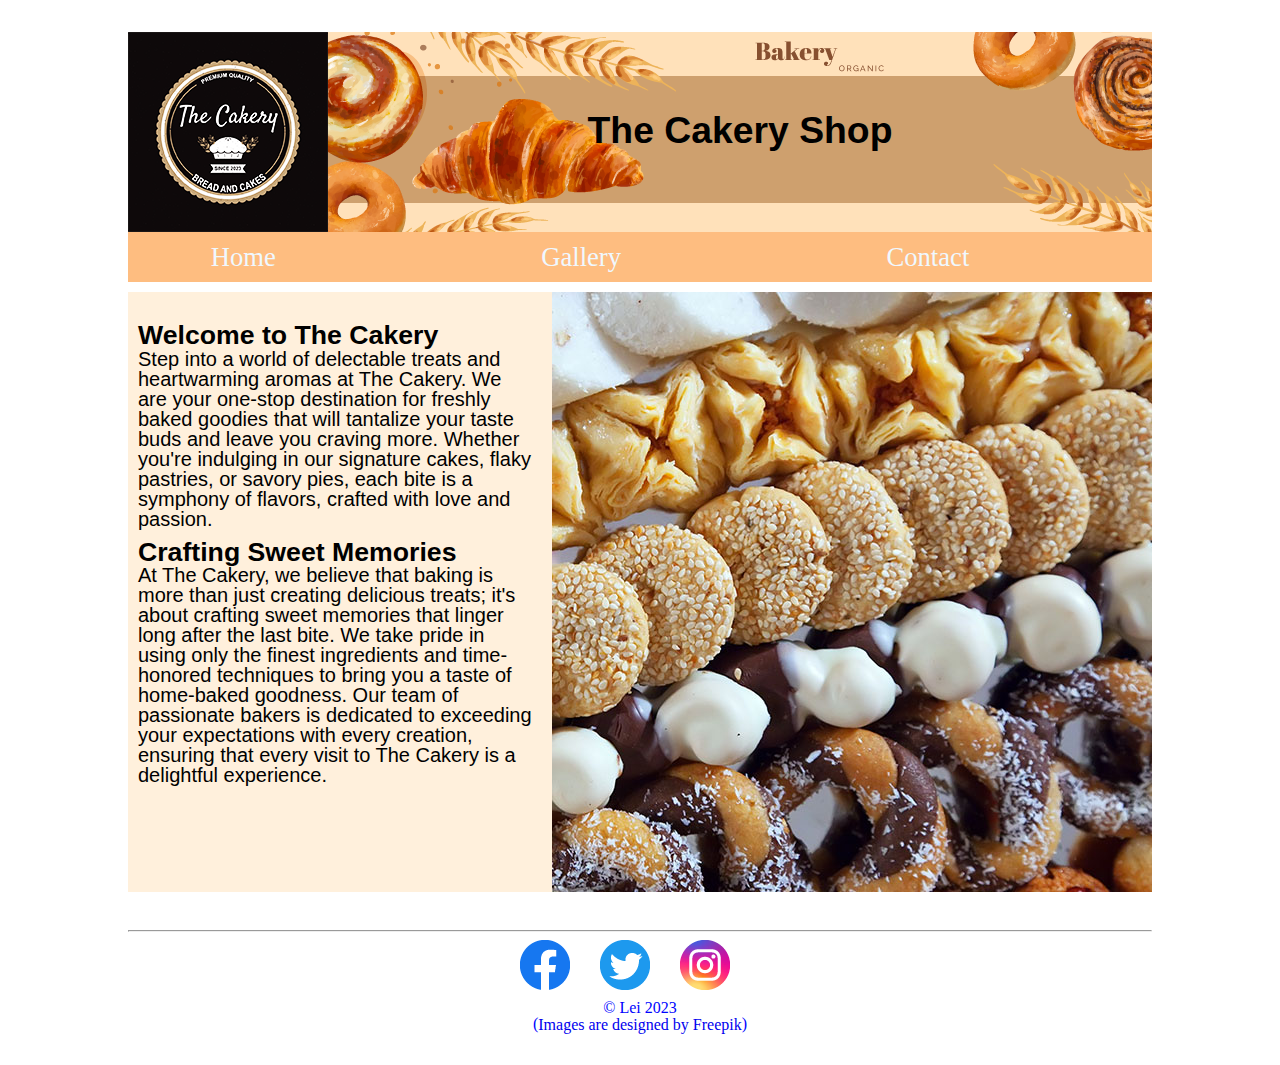
<file: index.html>
<!DOCTYPE html>
<html lang="en">

<head>
	<meta charset="utf-8">
	<title>Home Page</title>
	<link rel="stylesheet" href="css/reset.css">
	<link rel="stylesheet" href="css/style.css">
</head>

<body>
	<header>
		<img src="img/logo.png" alt="logo">
		<div>
			<h1>The Cakery Shop</h1>
		</div>
	</header>
	<nav>
		<a href="./index.html">Home</a>
		<a href="./html/gallery.html">Gallery</a>
		<a href="./html/contact.html">Contact</a>
	</nav>
	<main id="home-main">
		<article id="home-article">
			<h2>Welcome to The Cakery</h2>
			<p>Step into a world of delectable treats and heartwarming aromas at The Cakery. We are your one-stop
				destination for freshly baked goodies that will tantalize your taste buds and leave you craving more.
				Whether you're indulging in our signature cakes, flaky pastries, or savory pies, each bite is a symphony
				of flavors, crafted with love and passion.
			</p>

			<h2>Crafting Sweet Memories</h2>
			<p>At The Cakery, we believe that baking is more than just creating delicious treats; it's about crafting
				sweet memories that linger long after the last bite. We take pride in using only the finest ingredients
				and time-honored techniques to bring you a taste of home-baked goodness. Our team of passionate bakers
				is dedicated to exceeding your expectations with every creation, ensuring that every visit to The Cakery
				is a delightful experience.
			</p>
		</article>
		<div class="mainimg">
			<img src="img/mainpage.jpg" alt="A tray of freshly baked bread.">
		</div>


	</main>
	<footer>
		<hr>
		<div>
			<a href="https://www.facebook.com/login/"><img src="img/socialmediaIcon_facebook.png" alt="Facebook"></a>
			<a href="https://twitter.com/i/flow/login?redirect_after_login=%2Fsettings%2Faccount%3Flang%3Den"><img
					src="img/socialmediaIcon_twitter.png" alt="Twitter"></a>
			<a href="https://www.instagram.com/accounts/login/"><img src="img/socialmediaIcon_instagram.png"
					alt="Instagram"></a>
			<p> &copy; Lei 2023 <br> (<a href="http://www.freepik.com">Images are designed by Freepik</a>) </p>
		</div>
	</footer>

</body>
</html>
</file>
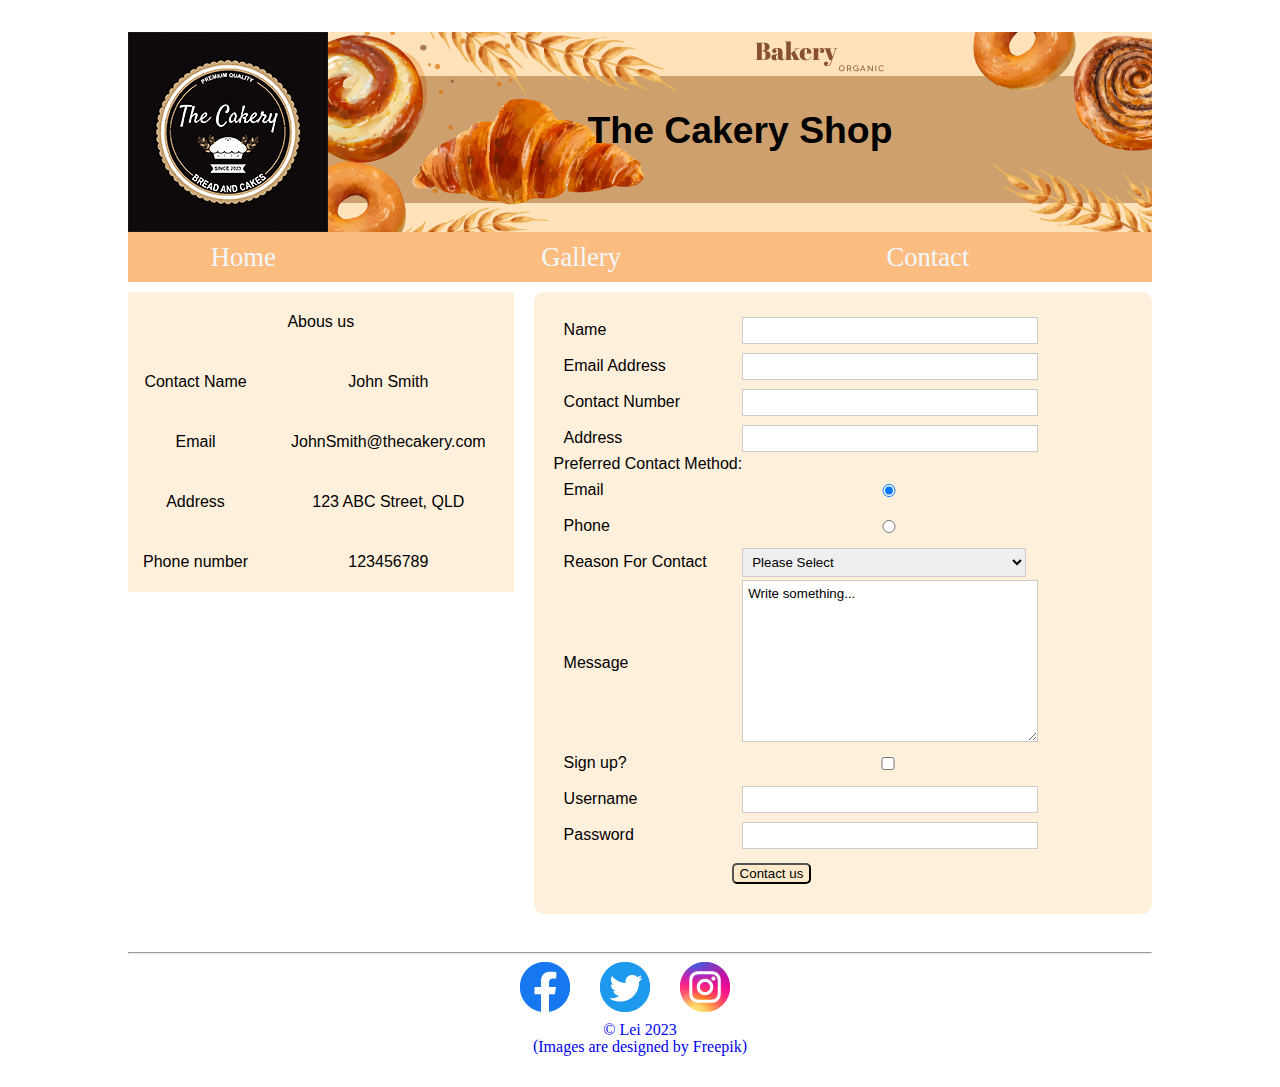
<file: html/contact.html>
<!DOCTYPE html>
<html lang="en">

<head>
    <meta charset="utf-8">
    <link rel="stylesheet" href="../css/reset.css">
    <link rel="stylesheet" href="../css/style.css">
    <title>Contact</title>
</head>

<body>
    <header>
        <img src="../img/logo.png" alt="logo">
        <div>
            <h1>The Cakery Shop</h1>
        </div>
    </header>
    <nav>
        <a href="../index.html">Home</a>
        <a href="../html/gallery.html">Gallery</a>
        <a href="../html/contact.html">Contact</a>
    </nav>
    <main>
        <!-- <h2>About us</h2> -->

        <table id="aboutus">
            <tr>
                <th colspan="2">Abous us</th>
            </tr>
            <tr>
                <th>Contact Name</th>
                <td>John Smith</td>
            </tr>
            <tr>
                <th>Email</th>
                <td>JohnSmith@thecakery.com</td>

            </tr>
            <tr>
                <th>Address</th>
                <td>123 ABC Street, QLD</td>
            </tr>
            <tr>
                <th>Phone number</th>
                <td>123456789 </td>
            </tr>
        </table>
        <form name="contactForm" action="./message.html">
            <table>
                <tr>
                    <td>
                        <label for="name">Name</label>
                    </td>
                    <td>
                        <input type="text" id="name" name="name">
                    </td>
                </tr>
                <tr>
                    <td>
                        <label for="emailadd">Email Address</label>
                    </td>
                    <td>
                        <input type="text" id="emailadd" name="emailadd">
                    </td>
                </tr>
                <tr>
                    <td>
                        <label for="contactnumber">Contact Number</label>
                    </td>
                    <td>
                        <input type="text" id="contactnumber" name="contactnumber">
                    </td>
                </tr>
                <tr>
                    <td>
                        <label for="add">Address</label>
                    </td>
                    <td>
                        <input type="text" id="add" name="add">
                    </td>
                </tr>
                <tr>
                    <td>
                        <p id="preferred">Preferred Contact Method:</p>
                    </td>
                    <td></td>
                </tr>
                <tr>
                    <td>
                        <label for="radio_email">Email</label>
                    </td>
                    <td>
                        <input type="radio" name="contactmethod" id="radio_email" value="email" checked="checked">
                    </td>
                </tr>
                <tr>
                    <td>
                        <label for="radio_phone">Phone</label>
                    </td>
                    <td>
                        <input type="radio" name="contactmethod" id="radio_phone" value="email">
                    </td>
                </tr>
                <tr>
                    <td>
                        <label for="dropdown">Reason For Contact</label>
                    </td>
                    <td>
                        <select id="dropdown">
                            <option disabled selected="selected">Please Select</option>
                            <option value="1"> Place an order </option>
                            <option value="2"> Request information </option>
                            <option value="3"> Provide feedback </option>
                        </select>
                    </td>
                </tr>
                <tr>
                    <td>
                        <label for="message" id="messagelabel">Message</label>
                    </td>
                    <td>
                        <textarea id="message" name="message">Write something...</textarea>
                    </td>
                </tr>
                <tr>
                    <td>
                        <label for="checkbox_singup">Sign up?</label>
                    </td>
                    <td>
                        <input id="checkbox_singup" name="signup" type="checkbox" value="1">
                    </td>
                </tr>
                <tr>
                    <td>
                        <label for="username">Username</label>
                    </td>
                    <td>
                        <input type="text" id="username" name="username">
                    </td>
                </tr>
                <tr>
                    <td>
                        <label for="pwd">Password</label>
                    </td>
                    <td>
                        <input type="password" id="pwd" name="password">
                    </td>
                </tr>
            </table>
            <button type="submit" class="myButton" value="Submit">Contact us</button>
        </form>
    </main>
    <footer>
        <hr>
        <div>
            <a href="https://www.facebook.com/login/"><img src="../img/socialmediaIcon_facebook.png" alt="Facebook"></a>
            <a href="https://twitter.com/i/flow/login?redirect_after_login=%2Fsettings%2Faccount%3Flang%3Den"><img
                    src="../img/socialmediaIcon_twitter.png" alt="Twitter"></a>
            <a href="https://www.instagram.com/accounts/login/"><img src="../img/socialmediaIcon_instagram.png"
                    alt="Instagram"></a>
            <p> &copy; Lei 2023 <br> (<a href="http://www.freepik.com">Images are designed by Freepik</a>) </p>
        </div>
    </footer>
</body>

</html>
</file>
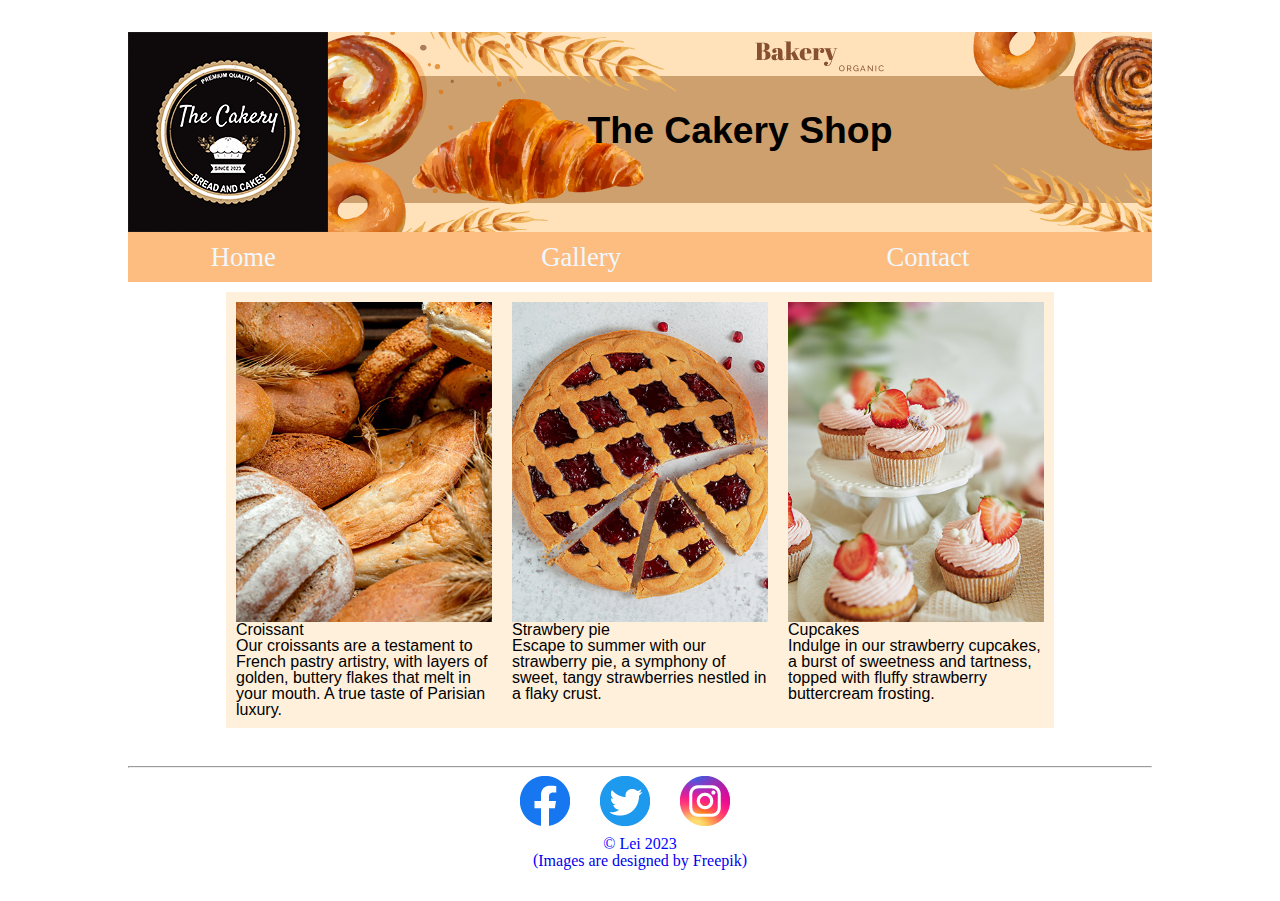
<file: html/gallery.html>
<!DOCTYPE html>
<html lang="en">

<head>
	<meta charset="utf-8">
	<link rel="stylesheet" href="../css/reset.css">
	<link rel="stylesheet" href="../css/style.css">
	<title>Gallery</title>
</head>

<body>
	<header>
		<img src="../img/logo.png" alt="logo">
		<div>
			<h1>The Cakery Shop</h1>
		</div>
	</header>
	<nav>
		<a href="../index.html">Home</a>
		<a href="../html/gallery.html">Gallery</a>
		<a href="../html/contact.html">Contact</a>
	</nav>
	<main>
		<div class="gallery">
			<article>
				<img src="../img/gallery_1.jpg" alt="Croissant">
				<h2>Croissant</h2>
				<p>Our croissants are a testament to French pastry artistry, with layers of golden, buttery flakes that
					melt in your mouth. A true taste of Parisian luxury.</p>
			</article>
			<article>
				<img src="../img/gallery_2.jpg" alt="Strawbery pie">
				<h2>Strawbery pie</h2>
				<p>Escape to summer with our strawberry pie, a symphony of sweet, tangy strawberries nestled in a flaky
					crust.</p>
			</article>
			<article>
				<img src="../img/gallery_3.jpg" alt="Cupcakes">
				<h2>Cupcakes</h2>
				<p>Indulge in our strawberry cupcakes, a burst of sweetness and tartness, topped with fluffy strawberry
					buttercream frosting.</p>
			</article>
		</div>
	</main>

	<footer>
		<hr>
		<div>
			<a href="https://www.facebook.com/login/"><img src="../img/socialmediaIcon_facebook.png" alt="Facebook"></a>
			<a href="https://twitter.com/i/flow/login?redirect_after_login=%2Fsettings%2Faccount%3Flang%3Den"><img
					src="../img/socialmediaIcon_twitter.png" alt="Twitter"></a>
			<a href="https://www.instagram.com/accounts/login/"><img src="../img/socialmediaIcon_instagram.png"
					alt="Instagram"></a>
			<p> &copy; Lei 2023 <br> (<a href="http://www.freepik.com">Images are designed by Freepik</a>) </p>
		</div>
	</footer>
</body>

</html>
</file>
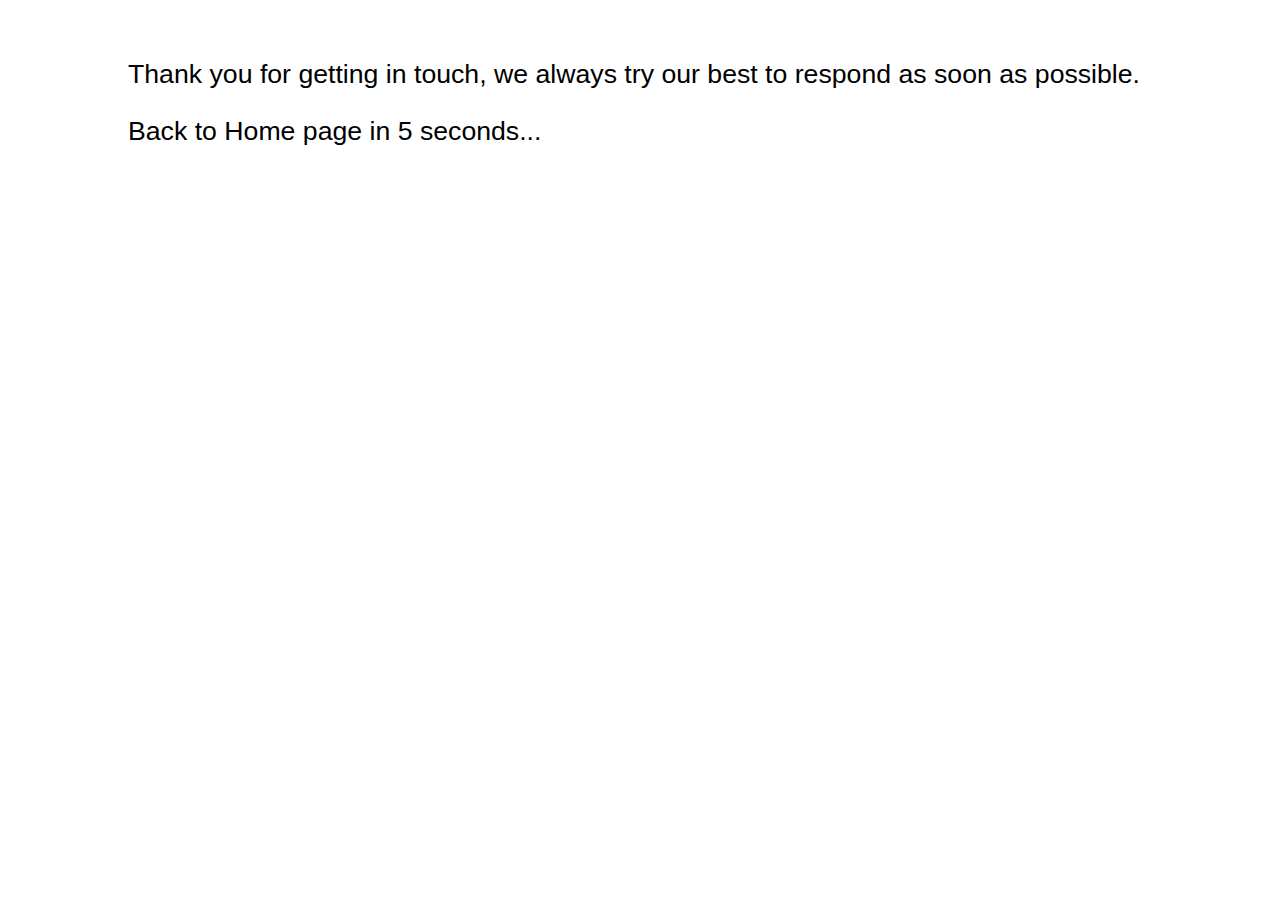
<file: html/message.html>
<!DOCTYPE html>
<html lang="en">
<head>
    <meta charset="UTF-8">
    <link rel="stylesheet" href="../css/style.css">
    <meta http-equiv="refresh" content="5;url=../index.html">
    <title>Message</title>
</head>
<body>
    <div>
        <p class="message">Thank you for getting in touch, we always try our best to respond as soon as possible.</p>
        <p class="message">Back to Home page in 5 seconds...</p>
    </div>
    
</body>
</html>
</file>
<file: css/style.css>
* {
    font-family: arial, serif;
}

body {
    display: flex;
    flex-direction: column;
    min-width: 800px;
    margin: 2em auto;
    width: 80%;
}

header {
    width: 100%;
    height: 200px;
    height: auto;
    overflow: hidden;
    display: flex;
    align-items: center;
    flex-direction: row;
    justify-content: center;
}

header div {
    width: 100%;
    height: 200px;
    background-image: url(../img/banner.png);
    background-repeat: no-repeat;
    background-size: cover;
}

header  h1 {

    font-family: arial, serif;
    font-weight: bold;
    font-size: 28pt;
    text-align: center;
    color: rgb(0, 0, 0);
    margin-top: 80px;
}

nav {
    display: block;
    height: 50px;
    line-height: 50px;
    background-color: rgba(254, 124, 2, 0.5);
    display: flex;
    justify-content: space-around;
    align-content: center;
}

nav a {
    text-decoration: none;
    font-size: 20pt;
    margin-right: 100px;
    color: aliceblue;
}

nav a:hover {
    background-color: rgba(206, 160, 110, 1)
}

main {
    display: flex;
    width: 100%;
    overflow: hidden;
}


#home-article {
    /* width: 40%; */
    min-width: 320px;
    height: 570px;
    padding-top: 20px;
    padding-right: 20px;
    font-size: 15pt;
    text-overflow: ellipsis;
}

#home-article h2 {
    font-family: arial, serif;
    font-weight: bold;
    font-size: 20pt;
    padding-top: 10px;
}


.mainimg {
    padding-top: 10px;
    float: right;
}

.gallery {
    display: flex;
    flex-wrap: wrap;
    justify-content: center;
}


article {
    background-color: rgba(255, 225, 186, 0.5);
    margin: 10px 0PX;
    padding: 10px;
}

.gallery article {
    width: 25%;
}

.gallery article img {
    width: 100%;
}

footer {
    margin-top: 20px;
}

footer div {
    display: flex;
    flex-wrap: wrap;
    justify-content: center;
    color: rgb(0, 4, 255);
}

footer img {
    padding-right: 30px;
    padding-bottom: 10px;
}

footer p {
    margin: 0px;
    flex-basis: 100%;
    text-align: center;
}

footer a {
    text-decoration: none;
}


#aboutus {
    margin-top: 10px;
    width: 40%;
    height: 300px;
    border-collapse: collapse;
    text-align: center;
    background-color: rgba(255, 225, 186, 0.5);
    margin-right: 20px;
  }


form {
    width: 60%;
    background-color: rgba(255, 225, 186, 0.5);
    border-radius: 10px;
    margin-top: 10px;
    margin-bottom: 10px;
    padding: 20px;
}

form input, select, textarea {
    width: 150%;
    padding: 5px;
    border: 1px solid #ccc;
    resize: vertical;
}

form label {
    padding: 10px 10px 10px 10px;
    display: inline-block;
}

form textarea {
    width: 150%;
    height: 150px;
}


form .myButton {
    margin-top: 10px;
    margin-left: 178px;
    margin-bottom: 10px;
    background-color: rgba(255, 225, 186, 0.5);
    border-radius: 5px;
    cursor: pointer;
}

form .myButton:hover {
    background-color: rgba(206, 160, 110, 1);
}

p.message {
    font-size: 20pt;
}
</file>
